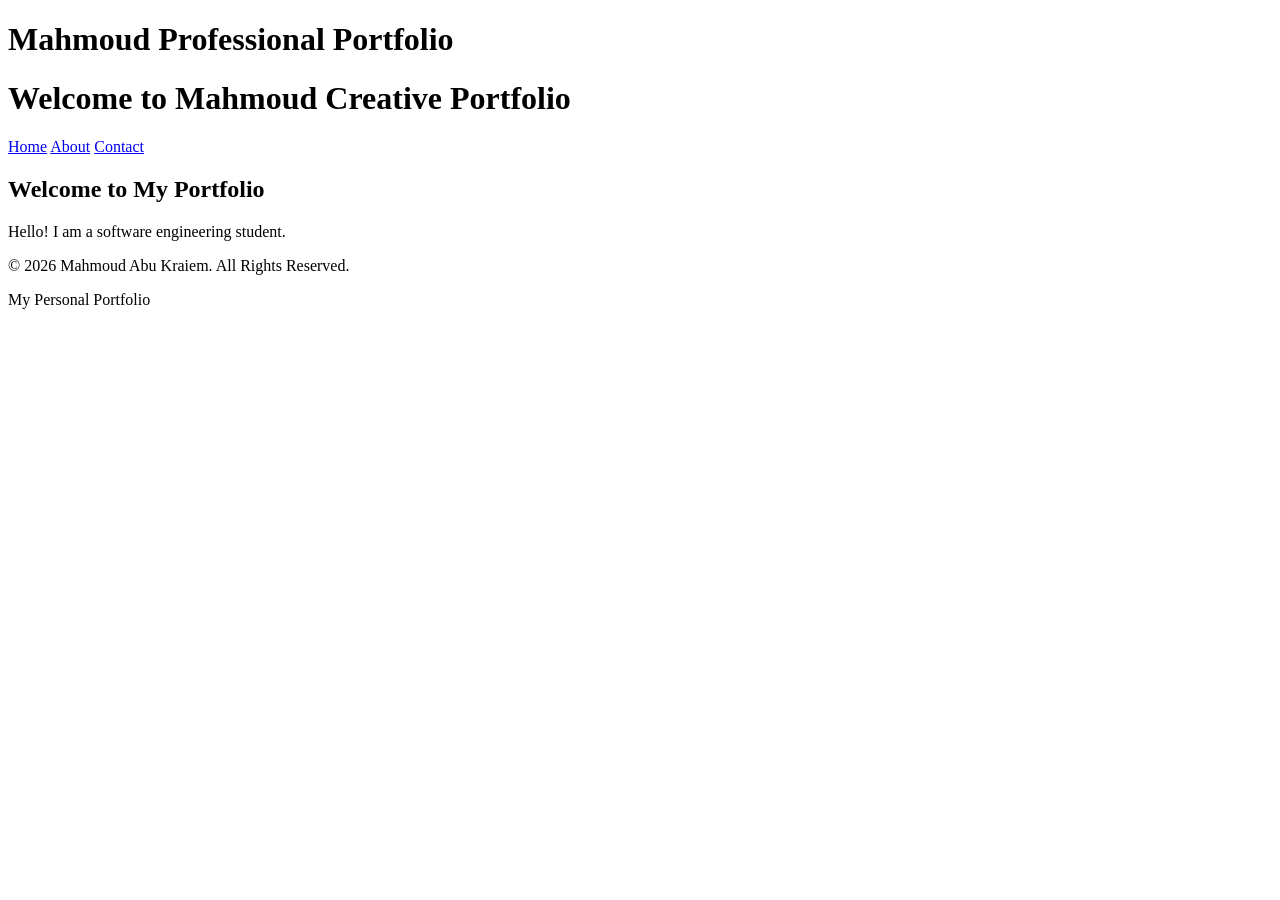
<file: index.html>
<!DOCTYPE html>
<html lang="en">
<head>
    <meta charset="UTF-8">
    <meta name="viewport" content="width=device-width, initial-scale=1.0">
    <h1>Mahmoud Professional Portfolio</h1></head>
<body>

    <header>
    <h1>Welcome to Mahmoud Creative Portfolio</h1>
        <nav>
            <a href="index.html">Home</a>
            <a href="about.html">About</a>
            <a href="#contact">Contact</a>
        </nav>
    </header>

    <main>
        <h2>Welcome to My Portfolio</h2>
        <p>Hello! I am a software engineering student.</p>
    </main>
<footer>
    <p>&copy; 2026 Mahmoud Abu Kraiem. All Rights Reserved.</p>
    <p>My Personal Portfolio</p>
</footer>
</body>
</html>
</file>
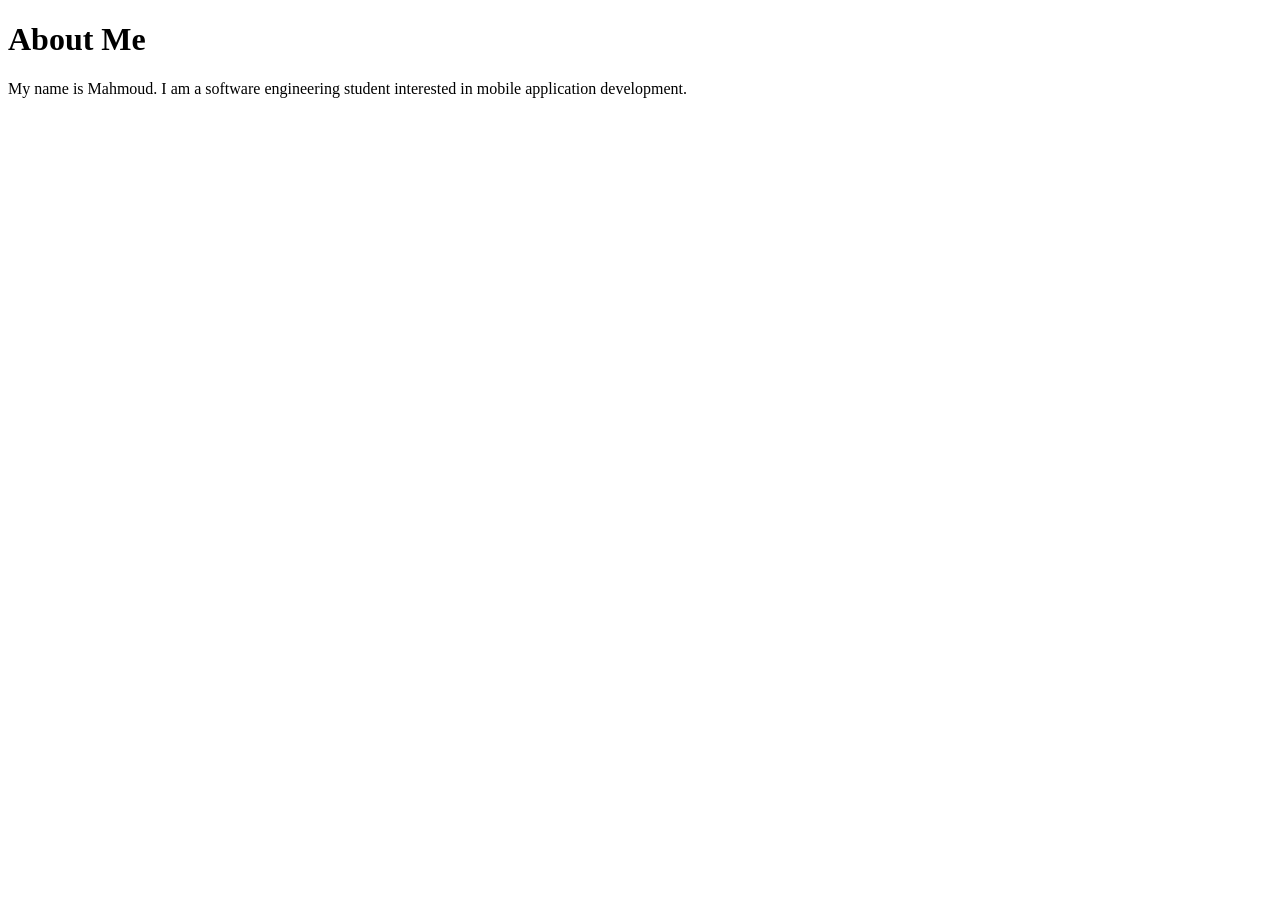
<file: about.html>
<!DOCTYPE html>
<html lang="en">
<head>
    <meta charset="UTF-8">
    <meta name="viewport" content="width=device-width, initial-scale=1.0">
    <title>About Me</title>
</head>
<body>

    <h1>About Me</h1>

    <p>
        My name is Mahmoud.
        I am a software engineering student
        interested in mobile application development.
    </p>

</body>
</html>
</file>
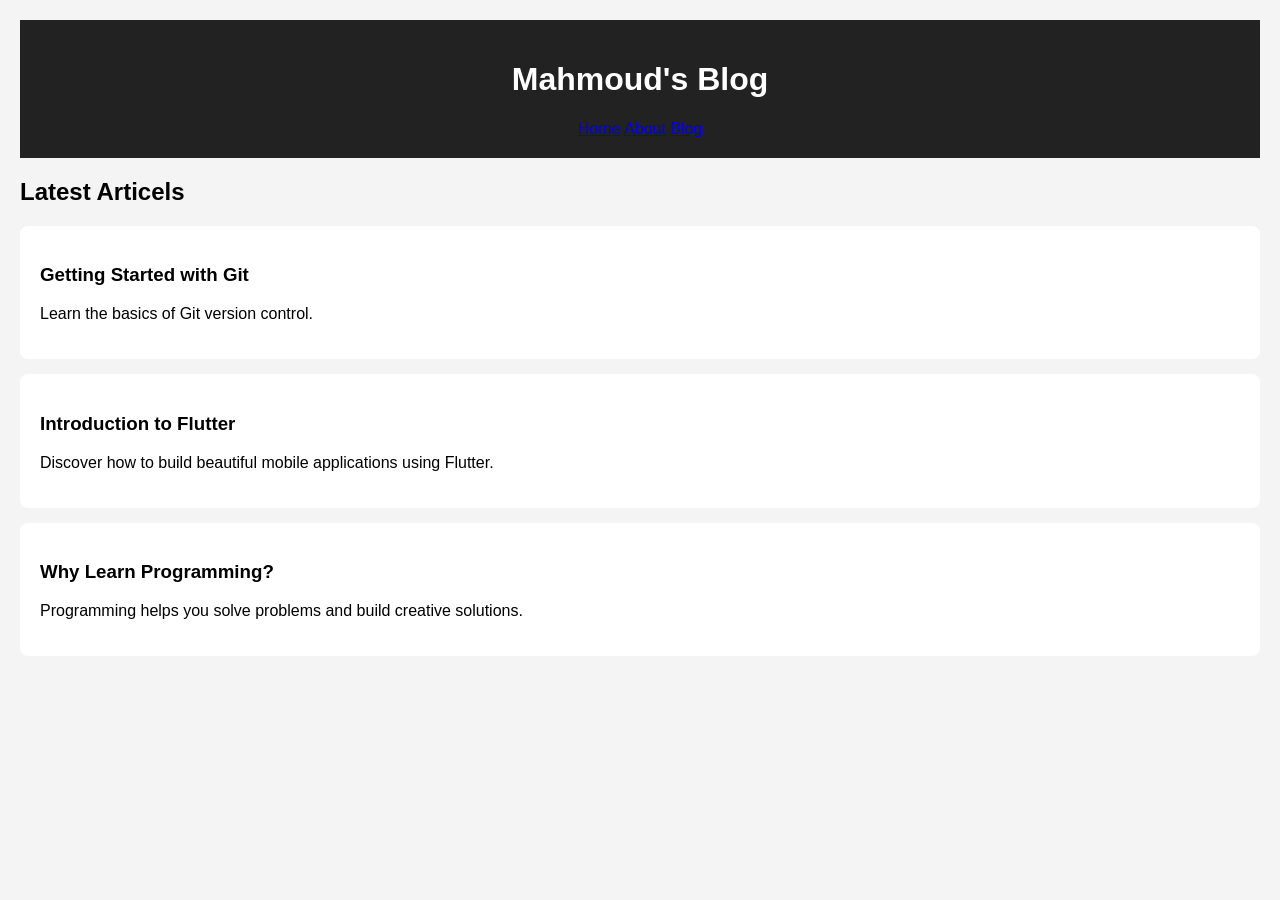
<file: blog.html>
<!DOCTYPE html>
<html lang="en">
<head>
    <meta charset="UTF-8">
    <meta name="viewport" content="width=device-width, initial-scale=1.0">
    <title>My Blog</title>
    <style>
    body {
        font-family: Arial, sans-serif;
        margin: 0;
        padding: 20px;
        background-color: #f4f4f4;
    }

    header {
        background-color: #222;
        color: white;
        padding: 20px;
        text-align: center;
    }

    article {
        background-color: white;
        padding: 20px;
        margin: 15px 0;
        border-radius: 8px;
    }
</style>
</head>
<body>
    <header>
        <h1>Mahmoud's Blog</h1>
        <nav>
            <a href="index.html">Home</a>
            <a href="about.html">About</a>
            <a href="blog.html">Blog</a>
        </nav>
    </header>

<main>
    <h2>Latest Articels</h2>

    <article>
        <h3>Getting Started with Git</h3>
        <p>Learn the basics of Git version control.</p>
    </article>

    <article>
        <h3>Introduction to Flutter</h3>
        <p>Discover how to build beautiful mobile applications using Flutter.</p>
    </article>

    <article>
        <h3>Why Learn Programming?</h3>
        <p>Programming helps you solve problems and build creative solutions.</p>
    </article>
</main>
</body>
</html>
</file>
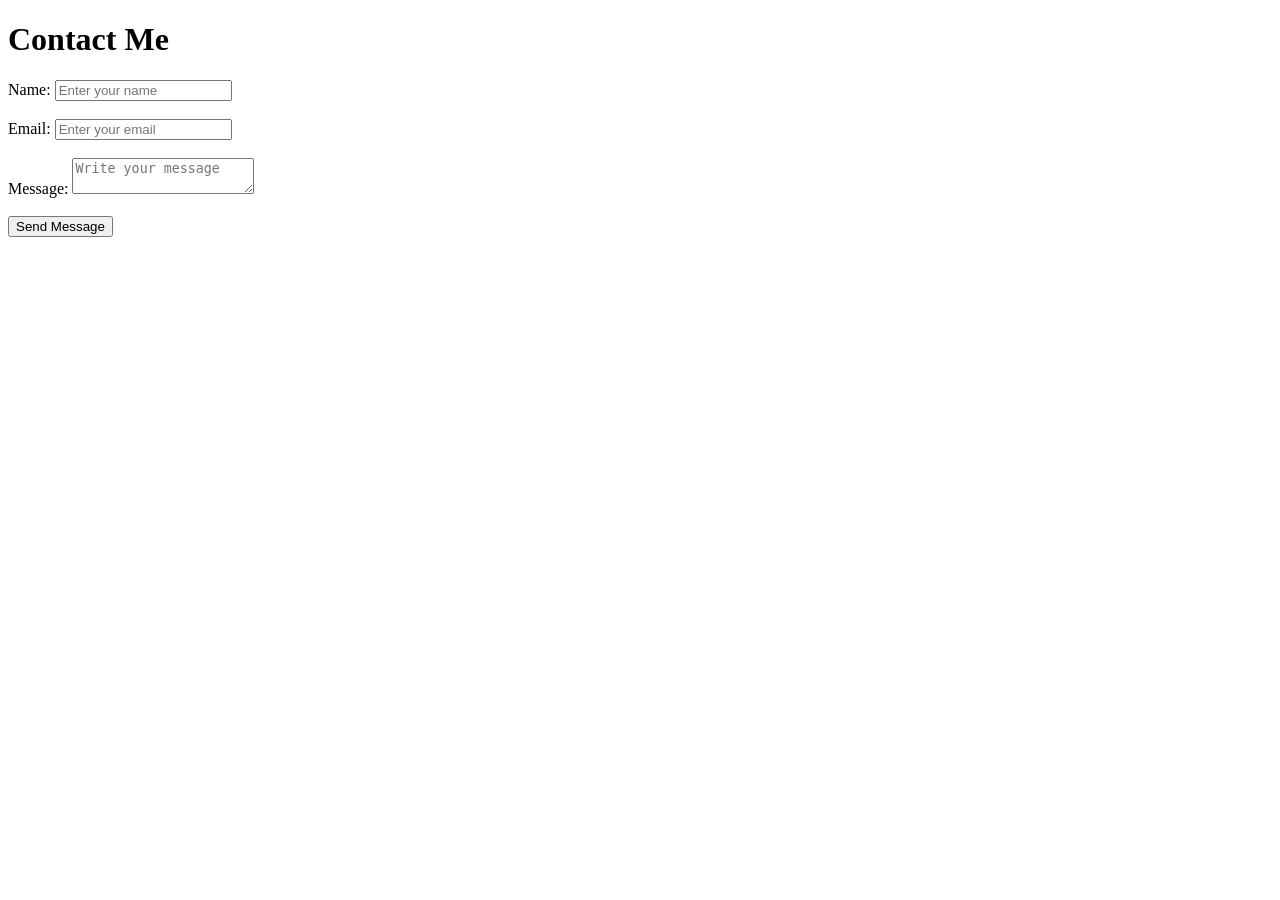
<file: contact.html>
<!DOCTYPE html>
<html lang="en">
<head>
    <meta charset="UTF-8">
    <meta name="viewport" content="width=device-width, initial-scale=1.0">
    <title>Contact Me</title>
</head>
<body>

    <h1>Contact Me</h1>

    <form>
        <label>Name:</label>
        <input type="text" placeholder="Enter your name">

        <br><br>

        <label>Email:</label>
        <input type="email" placeholder="Enter your email">

        <br><br>

        <label>Message:</label>
        <textarea placeholder="Write your message"></textarea>

        <br><br>

        <button type="submit">Send Message</button>
    </form>

</body>
</html>
</file>
